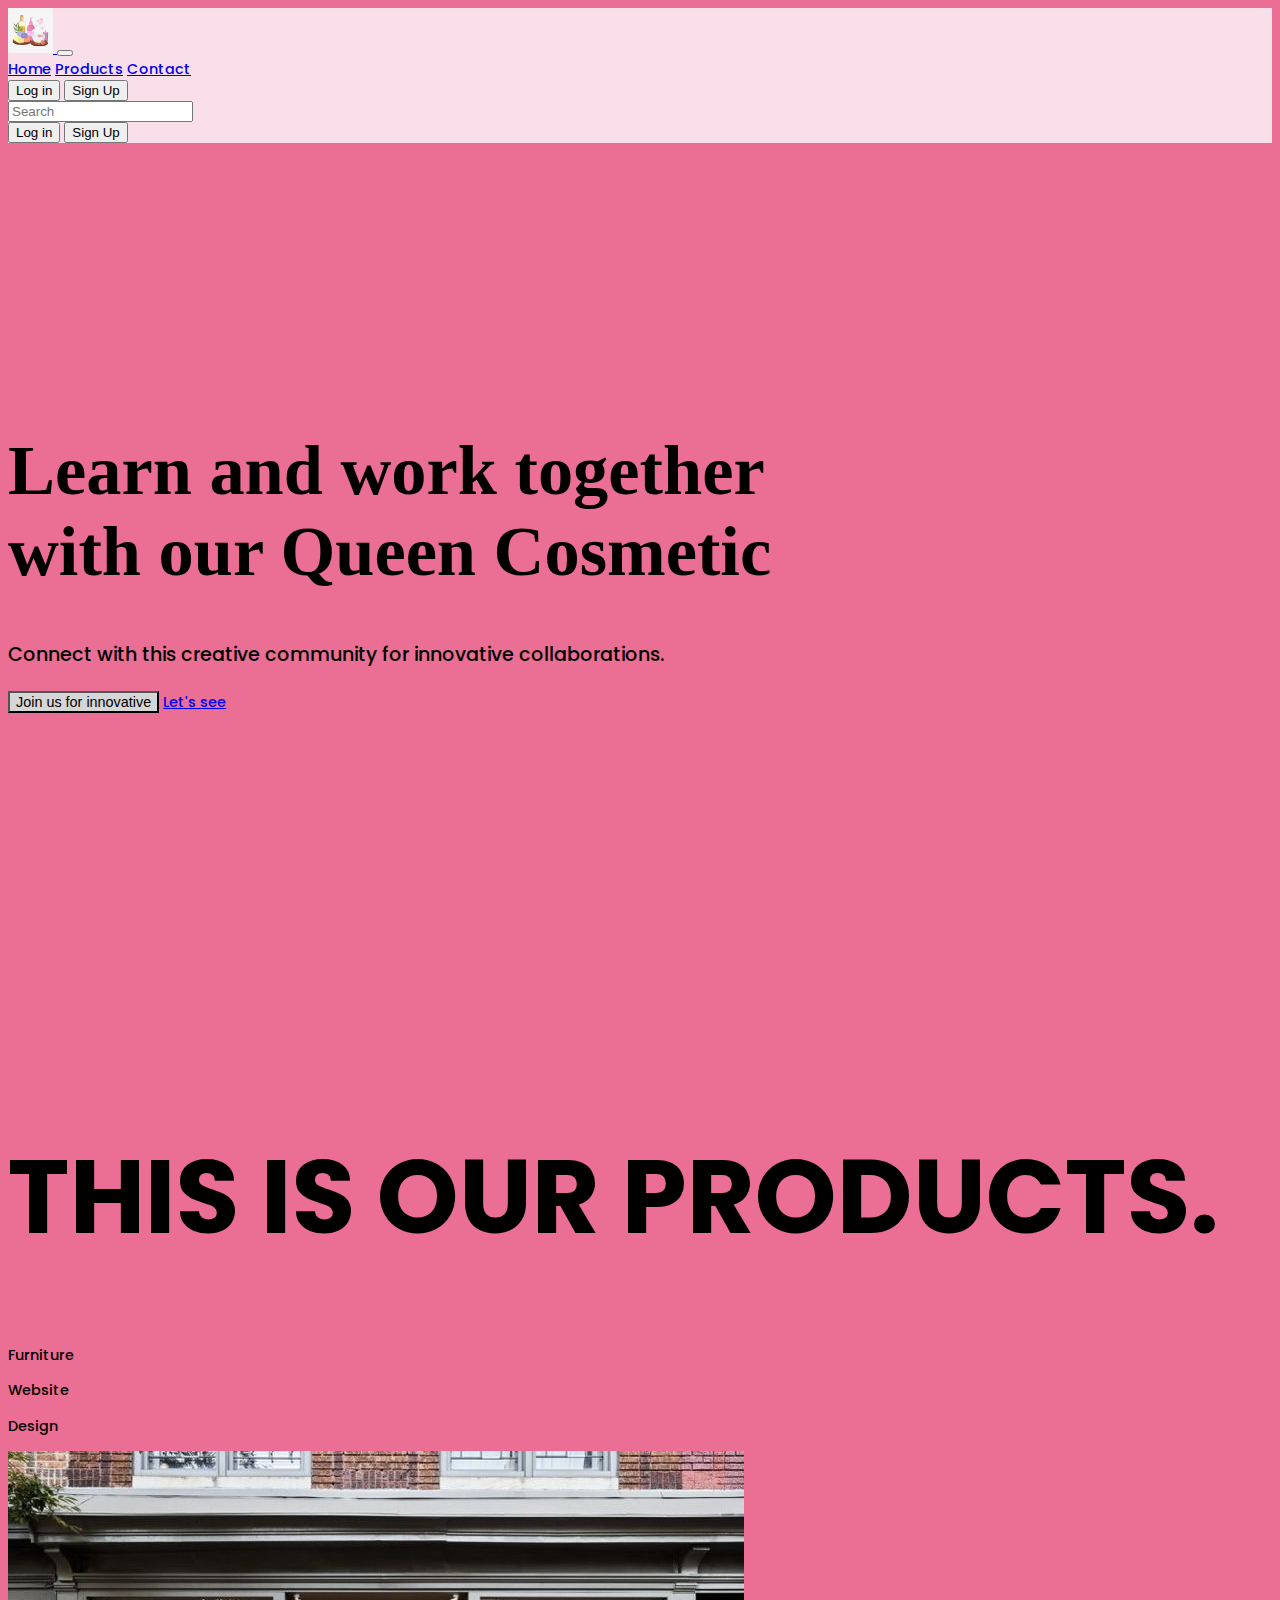
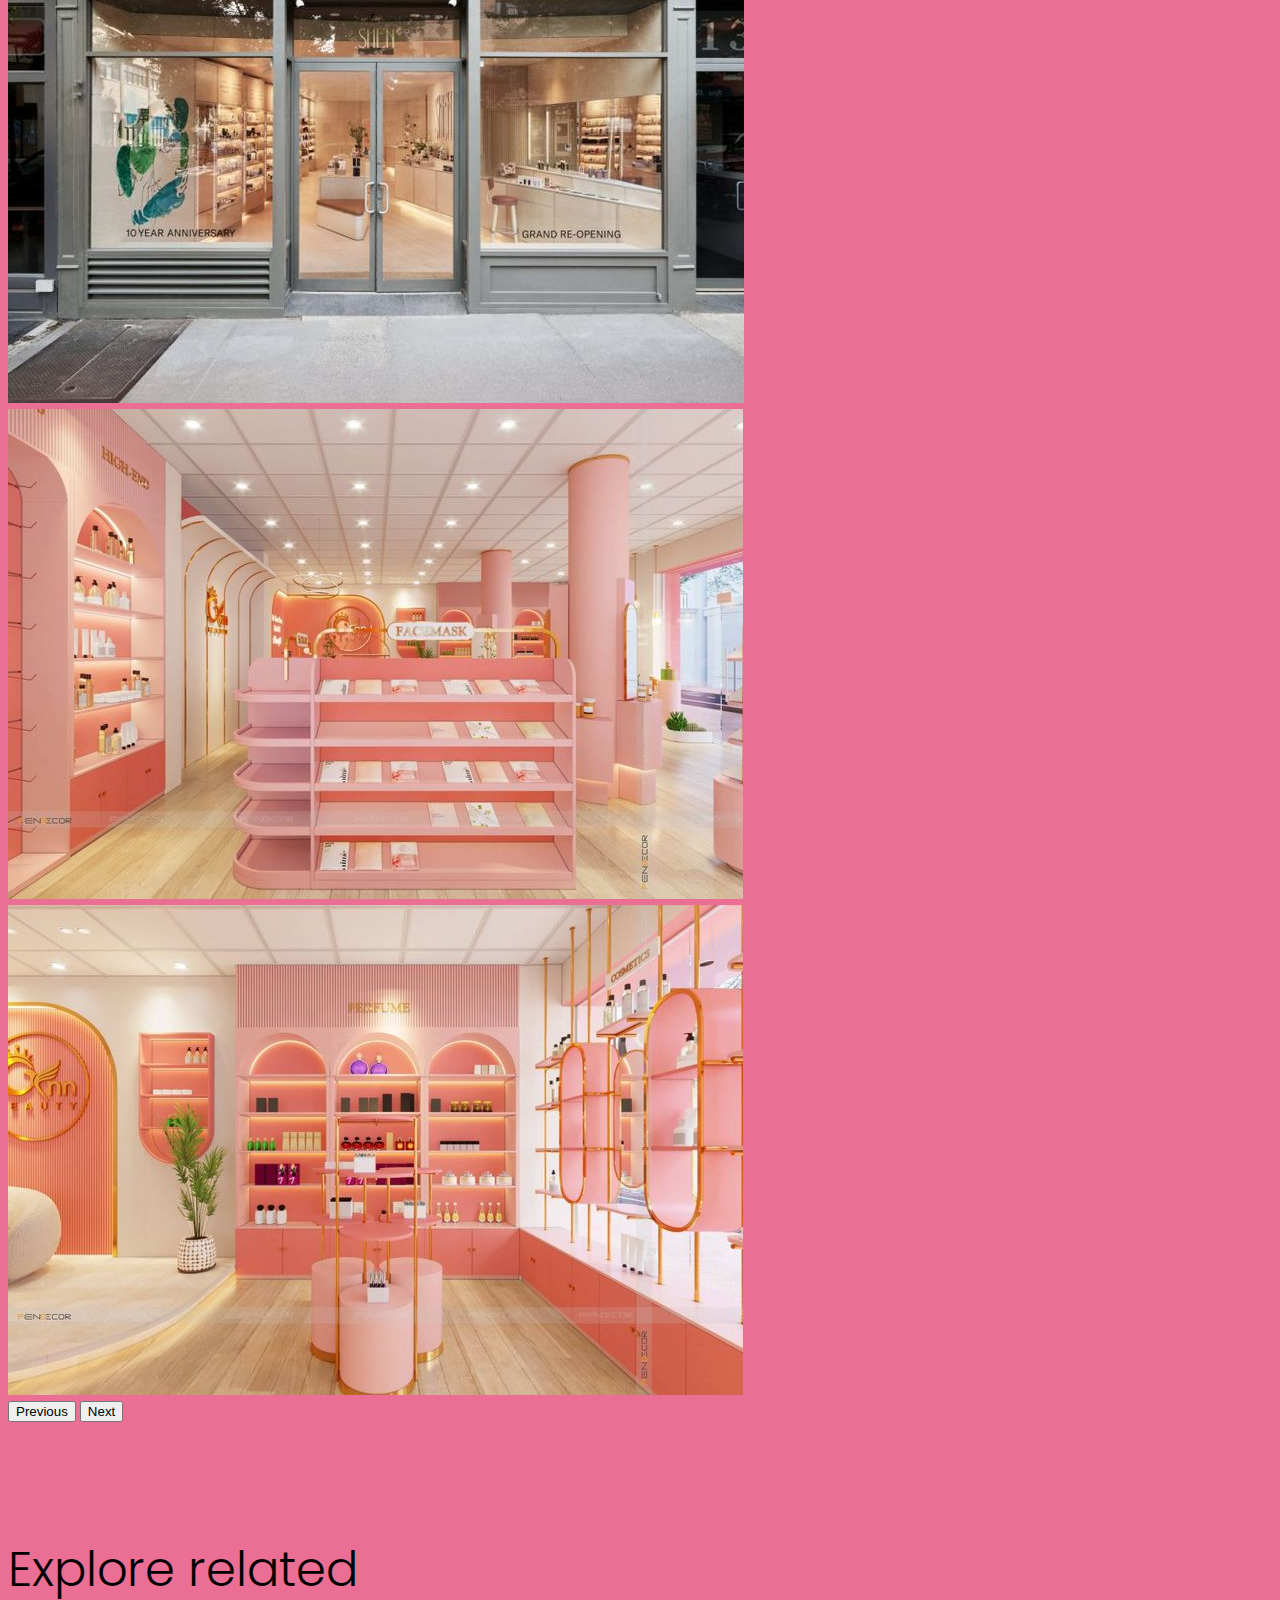
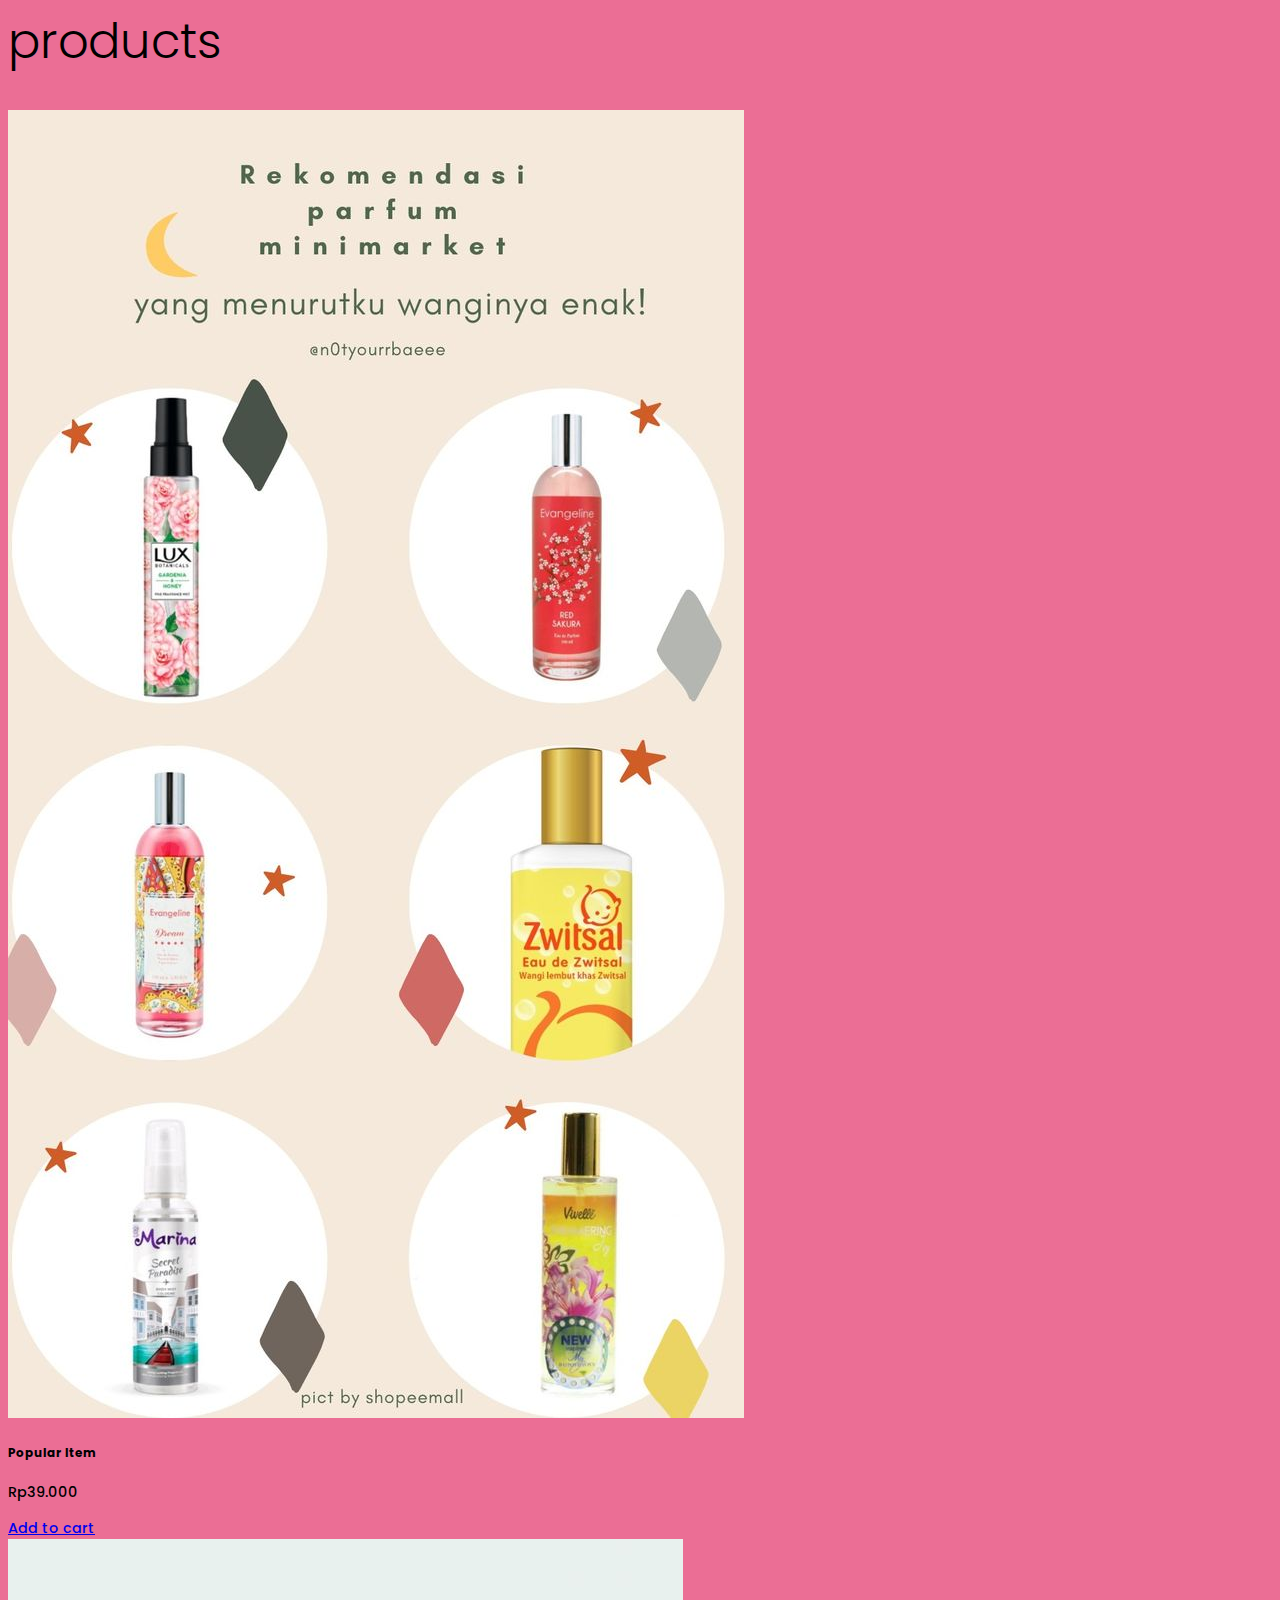
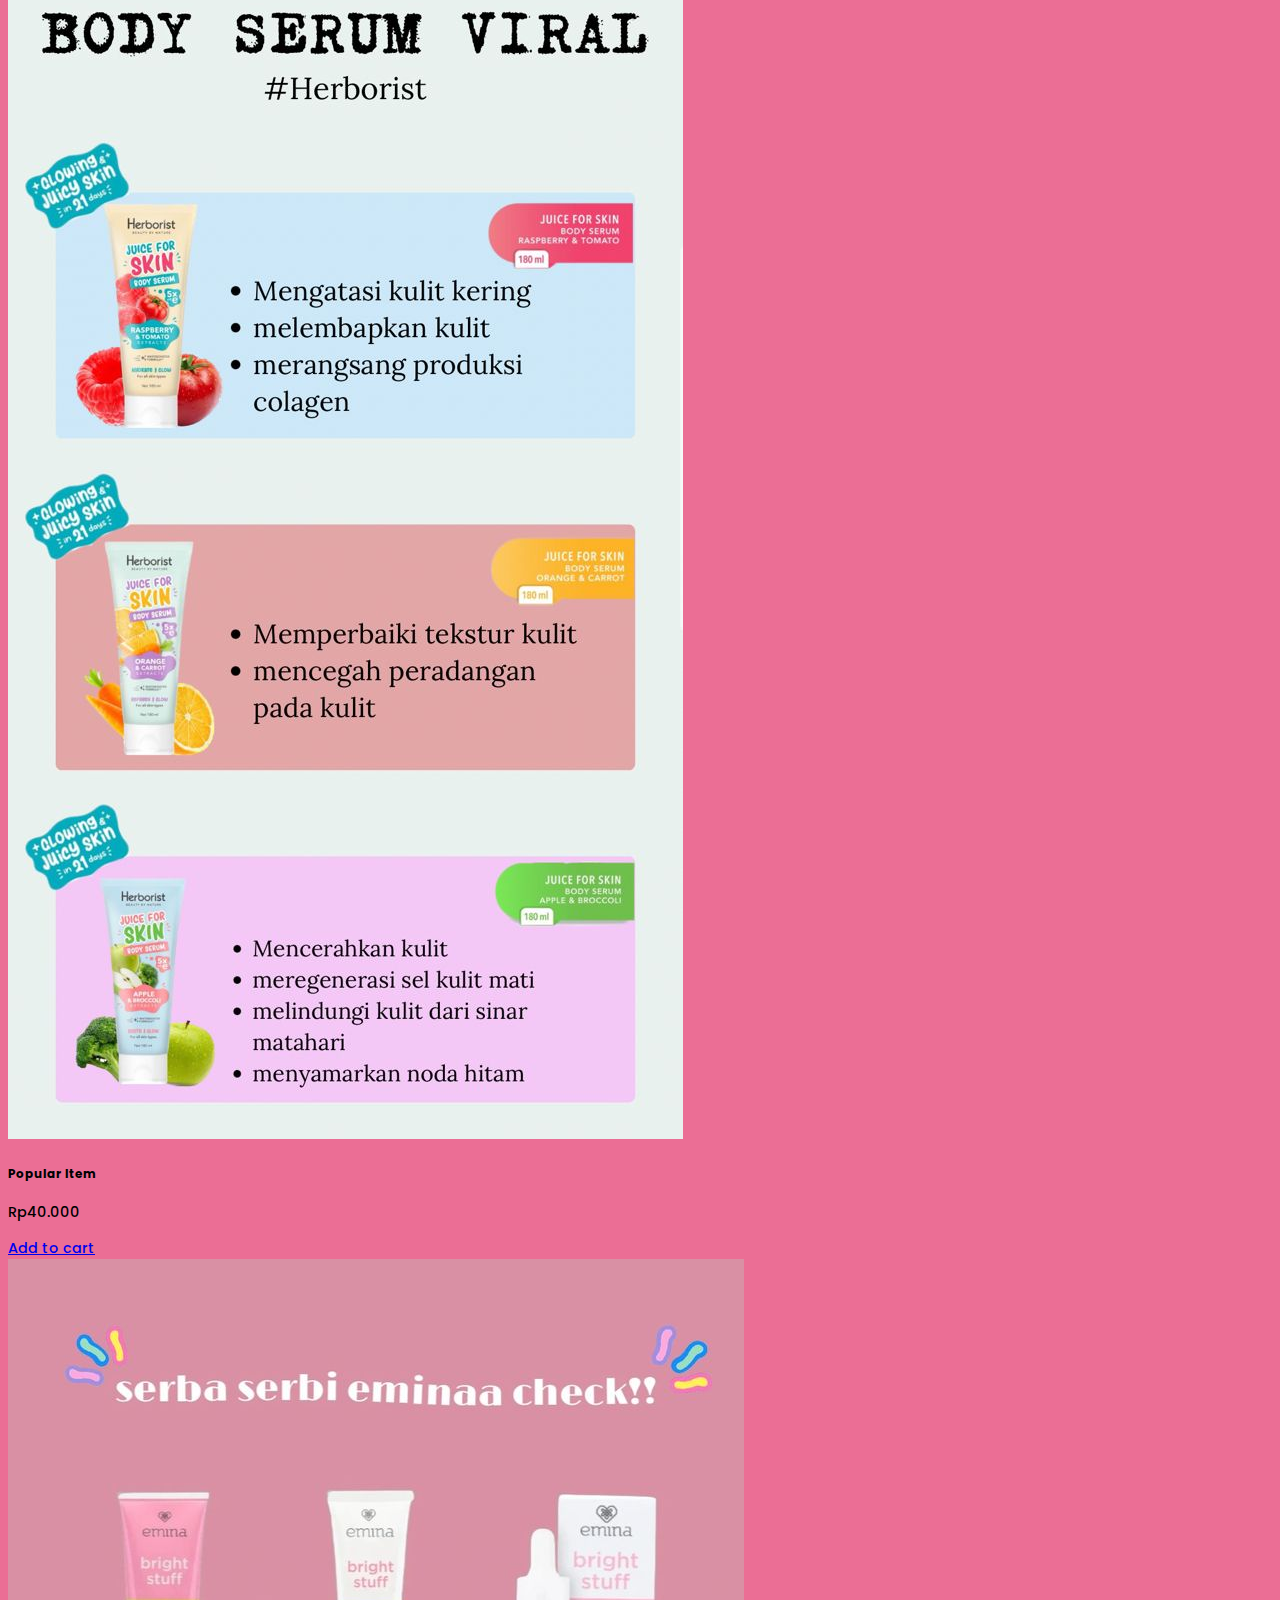
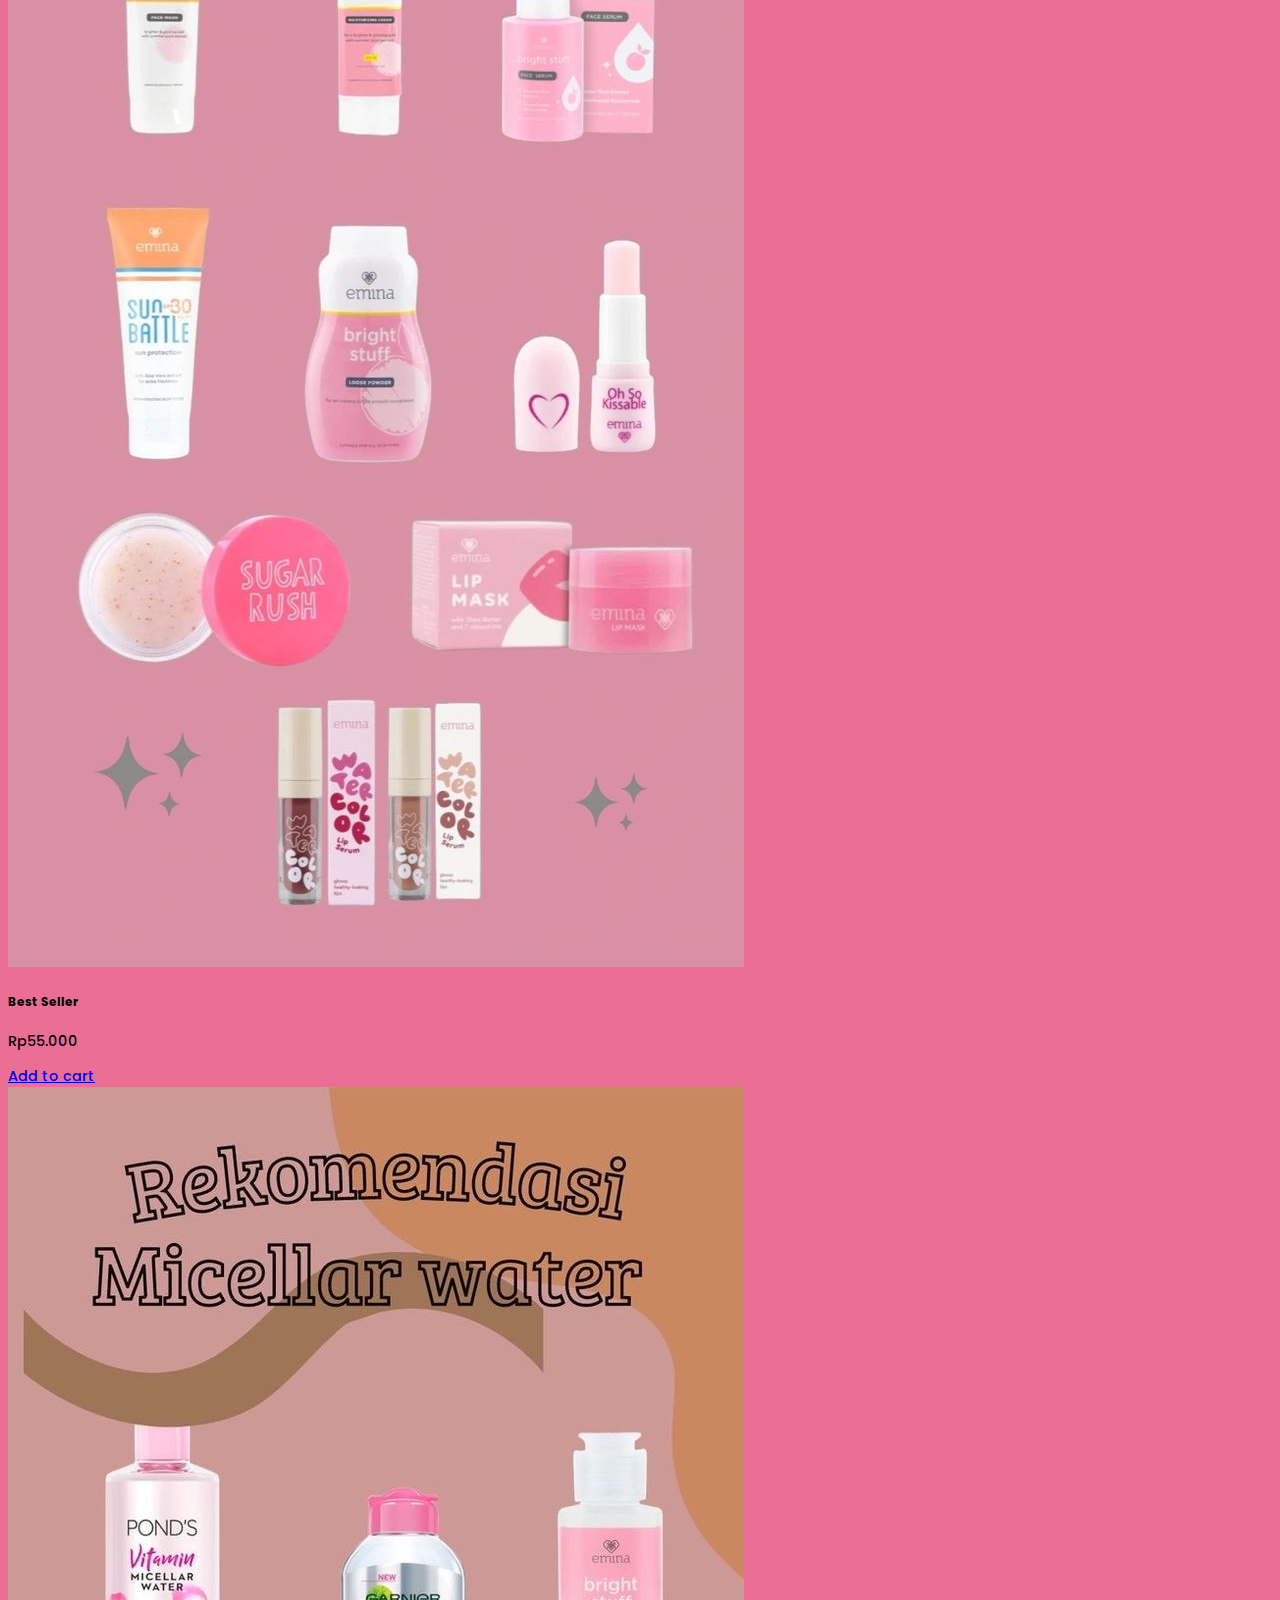
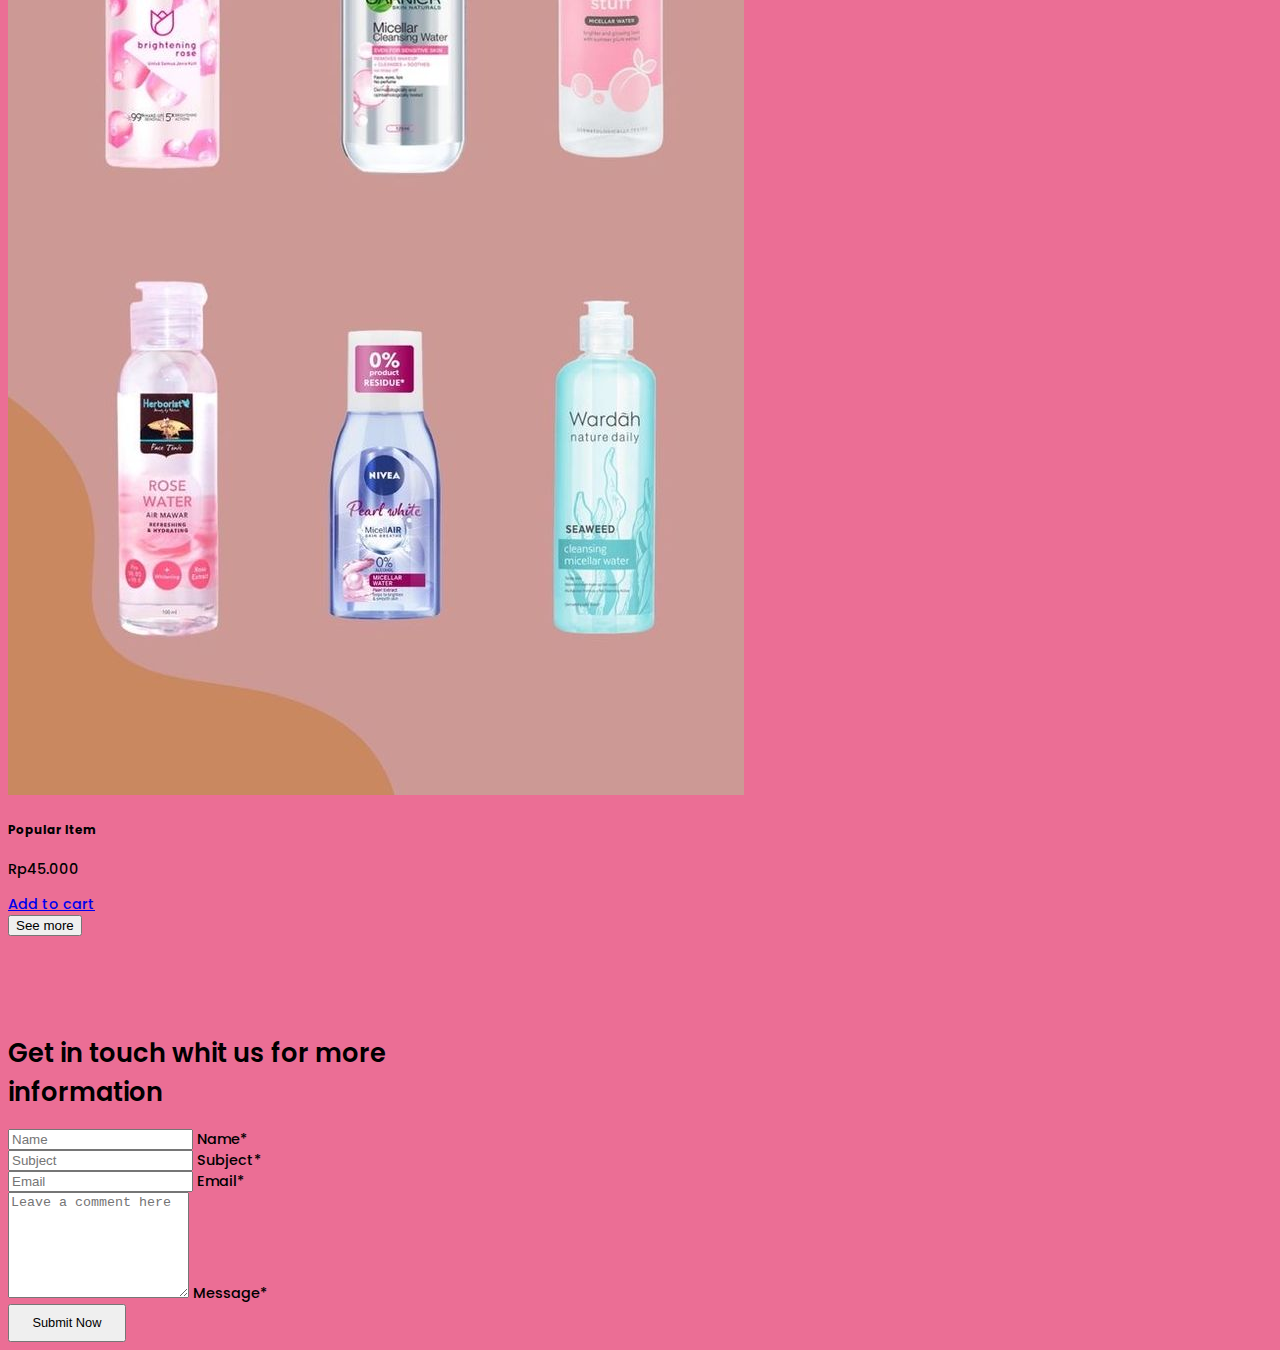
<file: index.html>
<!DOCTYPE html>
<html lang="en">
  <head>
    <meta charset="utf-8" />
    <meta name="viewport" content="width=device-width, initial-scale=1" />
    <title>Queen | Cosmetic</title>

    <!-- ***BootstrapStyle*** -->
    <link
      href="https://cdn.jsdelivr.net/npm/bootstrap@5.3.2/dist/css/bootstrap.min.css"
      rel="stylesheet"
      integrity="sha384-T3c6CoIi6uLrA9TneNEoa7RxnatzjcDSCmG1MXxSR1GAsXEV/Dwwykc2MPK8M2HN"
      crossorigin="anonymous"
    />
    <!-- <link rel="stylesheet" href="assets/css/bootstrap.min.css" /> -->

    <!-- ***OwnStyle*** -->
    <link rel="stylesheet" href="assets/css/style.css" />
  </head>
  <body>
    <!-- ***Navbar*** -->
    <nav class="navbar navbar-expand-lg fixed-top">
      <div class="container-fluid py-2 px-5">
        <a class="navbar-brand" href="#">
          <img
            src="assets/images/logo.png"
            alt="Logo"
            height="45"
            class="d-inline-block align-text-top"
          />
        </a>
        <button
          class="navbar-toggler"
          type="button"
          data-bs-toggle="collapse"
          data-bs-target="#navbarNavAltMarkup"
          aria-controls="navbarNavAltMarkup"
          aria-expanded="false"
          aria-label="Toggle navigation"
        >
          <span class="navbar-toggler-icon"></span>
        </button>
        <div class="collapse navbar-collapse" id="navbarNavAltMarkup">
          <div class="navbar-nav gap-3 mt-3">
            <a class="nav-link text-dark" aria-current="page" href="#">Home</a>
            <a class="nav-link text-dark" href="#products">Products</a>
            <a class="nav-link text-dark" href="#contact">Contact</a>
          </div>
          <div class="d-flex mt-4 gap-2 d-lg-none">
            <button
              class="btn rounded-pill w-100 border-1 border-black bg-transparent fw-semibold"
            >
              Log in
            </button>
            <button class="btn w-100 btn-dark rounded-pill">Sign Up</button>
          </div>
        </div>
        <form
          class="me-3 d-flex justify-content-end w-auto d-none d-lg-inline-flex"
          role="search"
        >
          <input
            class="form-control py-2 px-3 rounded-pill border-0"
            type="search"
            placeholder="Search"
            aria-label="Search"
          />
        </form>
        <div class="d-none d-lg-inline">
          <button class="border-0 bg-transparent fw-semibold">Log in</button>
          <button type="button" class="btn btn-dark rounded-pill">
            Sign Up
          </button>
        </div>
      </div>
    </nav>

    <main>
      <!-- ***HeaderArticle*** -->
      <article id="home" class="header-article mx-auto text-center">
        <h1 class="mb-3">Learn and work together with our Queen Cosmetic</h1>
        <p class="mb-4">
          Connect with this creative community for innovative collaborations.
        </p>
        <div class="mt-4 d-flex justify-content-center gap-2">
          <button type="button" class="btn border border-black rounded-pill">
            Join us for innovative
          </button>
          <a href="#caraosel" class="btn btn-dark rounded-pill"> Let's see </a>
        </div>
      </article>

      <!-- ***CarouselArticle*** -->
      <article id="caraosel" class="caraosel-article px-4">
        <h1 class="text-center">This is our products.</h1>
        <div class="d-flex justify-content-between mb-4 text-secondary">
          <p>Furniture</p>
          <p>Website</p>
          <p>Design</p>
        </div>
        <div
          id="carouselExample"
          class="carousel slide"
          data-bs-ride="carousel"
        >
          <div class="carousel-inner rounded-4">
            <div class="carousel-item active">
              <img
                src="assets/images/toko.png"
                class="d-block w-100"
                alt="..."
              />
            </div>
            <div class="carousel-item">
              <img
                src="assets/images/toko1.png"
                class="d-block w-100"
                alt="..."
              />
            </div>
            <div class="carousel-item">
              <img
                src="assets/images/toko2.png"
                class="d-block w-100"
                alt="..."
              />
            </div>
          </div>
          <button
            class="carousel-control-prev"
            type="button"
            data-bs-target="#carouselExample"
            data-bs-slide="prev"
          >
            <span class="carousel-control-prev-icon" aria-hidden="true"></span>
            <span class="visually-hidden">Previous</span>
          </button>
          <button
            class="carousel-control-next"
            type="button"
            data-bs-target="#carouselExample"
            data-bs-slide="next"
          >
            <span class="carousel-control-next-icon" aria-hidden="true"></span>
            <span class="visually-hidden">Next</span>
          </button>
        </div>
      </article>

      <!-- ***ProductsArticle*** -->
      <article id="products" class="products-article px-2 pb-5 rounded">
        <div class="container-fluid text-center">
          <h1 class="mb-5 mx-auto">Explore related products</h1>
          <div class="d-flex flex-wrap gap-4 justify-content-center">
            <div class="card rounded-3 overflow-hidden">
              <img
                src="assets/images/parfume.png"
                class="card-img-top"
                alt="..."
              />
              <div class="card-body">
                <h5 class="card-title">Popular Item</h5>
                <p class="card-text text-secondary">Rp39.000</p>
                <a href="detailproduct.html" class="btn btn-outline-dark">Add to cart</a>
              </div>
            </div>
            <div class="card rounded-3 overflow-hidden">
              <img
                src="assets/images/herborist.png"
                class="card-img-top"
                alt="..."
              />
              <div class="card-body">
                <h5 class="card-title">Popular Item</h5>
                <p class="card-text text-secondary">Rp40.000</p>
                <a href="detailproduct.html" class="btn btn-outline-dark">Add to cart</a>
              </div>
            </div>
            <div class="card rounded-3 overflow-hidden">
              <img
                src="assets/images/emina.png"
                class="card-img-top"
                alt="..."
              />
              <div class="card-body">
                <h5 class="card-title">Best Seller</h5>
                <p class="card-text text-secondary">Rp55.000</p>
                <a href="detailproduct.html" class="btn btn-outline-dark">Add to cart</a>
              </div>
            </div>
            <div class="card rounded-3 overflow-hidden">
              <img
                src="assets/images/micellar water.png"
                class="card-img-top"
                alt="..."
              />
              <div class="card-body">
                <h5 class="card-title">Popular Item</h5>
                <p class="card-text text-secondary">Rp45.000</p>
                <a href="detailproduct.html" class="btn btn-outline-dark">Add to cart</a>
              </div>
            </div>
          </div>
          <button type="submit" class="btn btn-outline-dark mt-4 rounded-0">
            See more
          </button>
        </div>
      </article>

      <!-- ***ContactArticle*** -->
      <article id="contact" class="contact-article px-5 py-5 bg-light">
        <form class="mx-auto text-center py-5" action="">
          <h1 class="text-center mb-5">
            Get in touch whit us for more information
          </h1>
          <div class="form-floating mb-3">
            <input
              type="text"
              class="form-control border-black"
              id="floatingInput"
              placeholder="Name"
            />
            <label for="floatingInput">Name*</label>
          </div>
          <div class="form-floating mb-3">
            <input
              type="text"
              class="form-control border-black"
              id="floatingInput"
              placeholder="Subject"
            />
            <label for="floatingInput">Subject*</label>
          </div>
          <div class="form-floating mb-3">
            <input
              type="text"
              class="form-control border-black"
              id="floatingInput"
              placeholder="Email"
            />
            <label for="floatingInput">Email*</label>
          </div>
          <div class="form-floating mb-3">
            <textarea
              class="form-control border-black"
              placeholder="Leave a comment here"
              id="Message"
              style="height: 100px"
            ></textarea>
            <label for="Message">Message*</label>
          </div>
          <button type="submit" class="btn btn-dark mt-2">Submit Now</button>
        </form>
      </article>
    </main>
    <!-- <script
      src="https://cdn.jsdelivr.net/npm/bootstrap@5.3.2/dist/js/bootstrap.bundle.min.js"
      integrity="sha384-C6RzsynM9kWDrMNeT87bh95OGNyZPhcTNXj1NW7RuBCsyN/o0jlpcV8Qyq46cDfL"
      crossorigin="anonymous"
    ></script> -->

    <script src="assets/js/bootstrap.bundle.min.js"></script>
  </body>
</html>
</file>
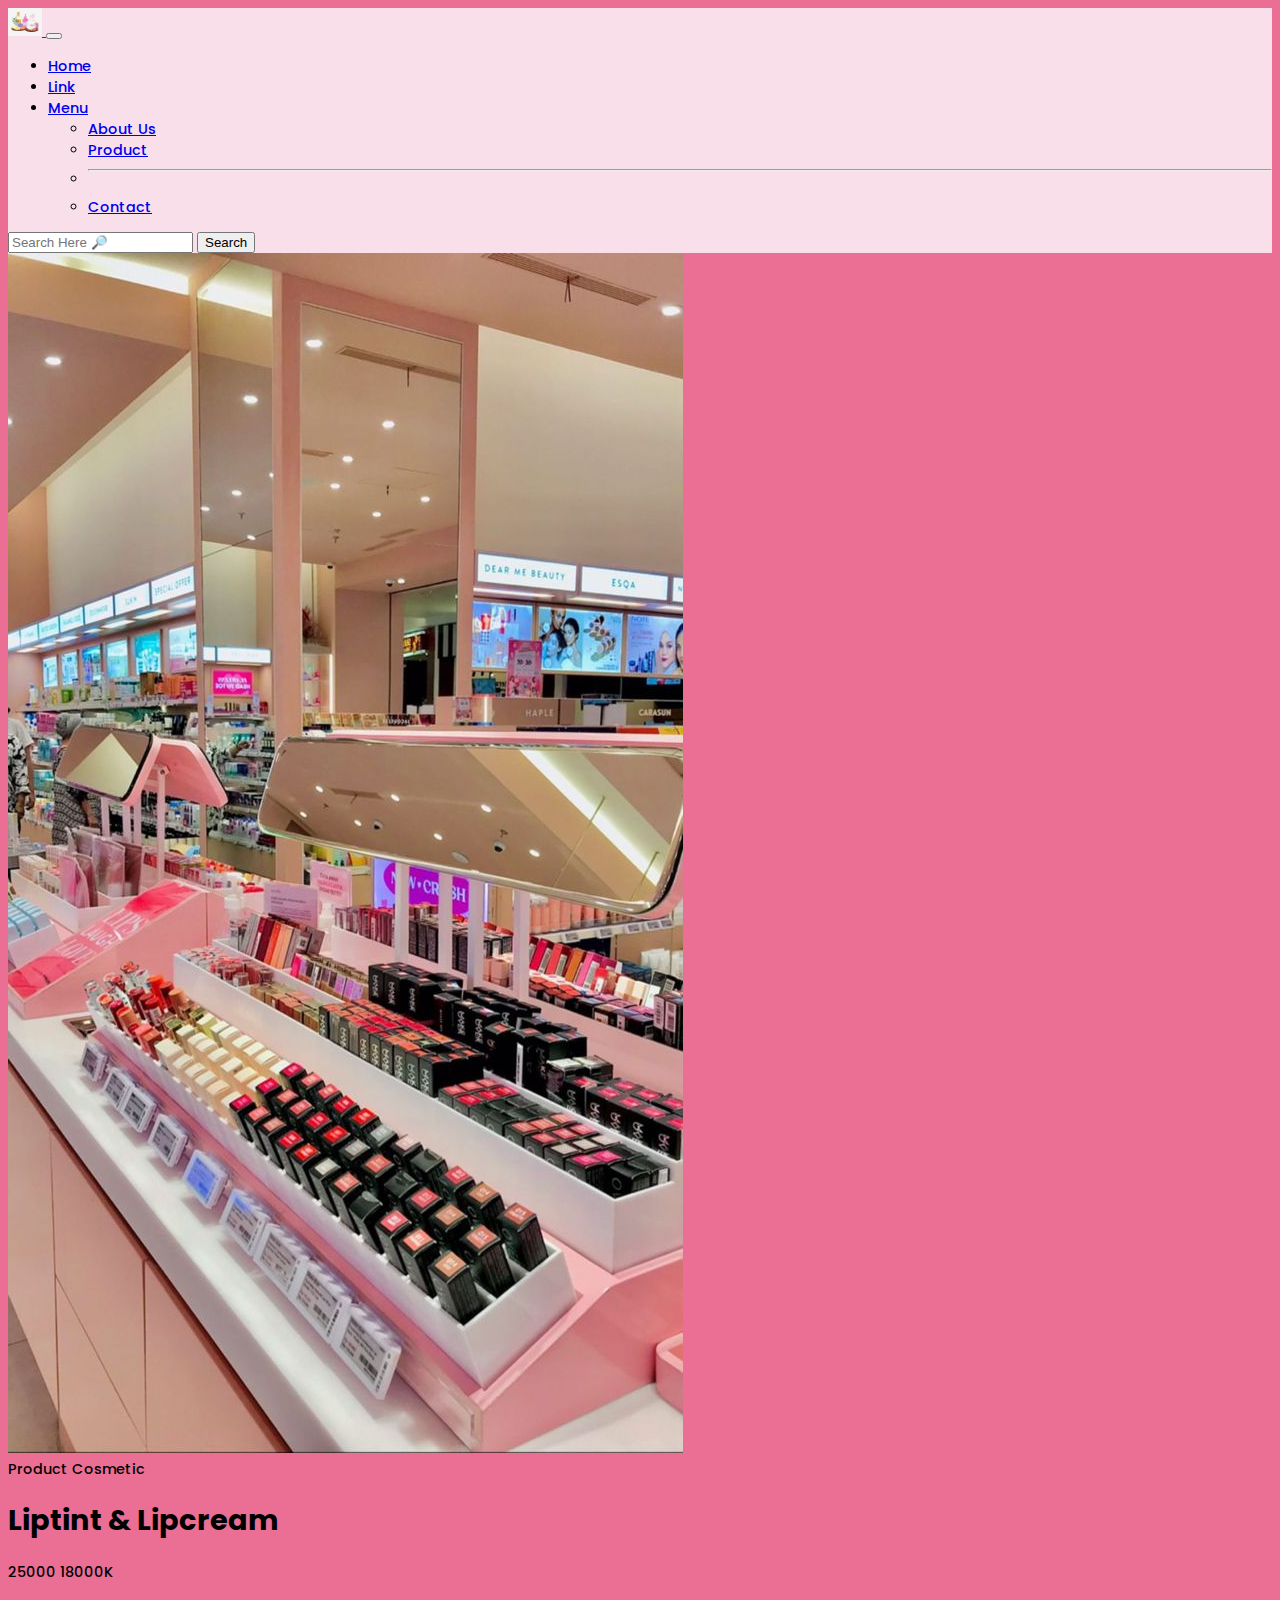
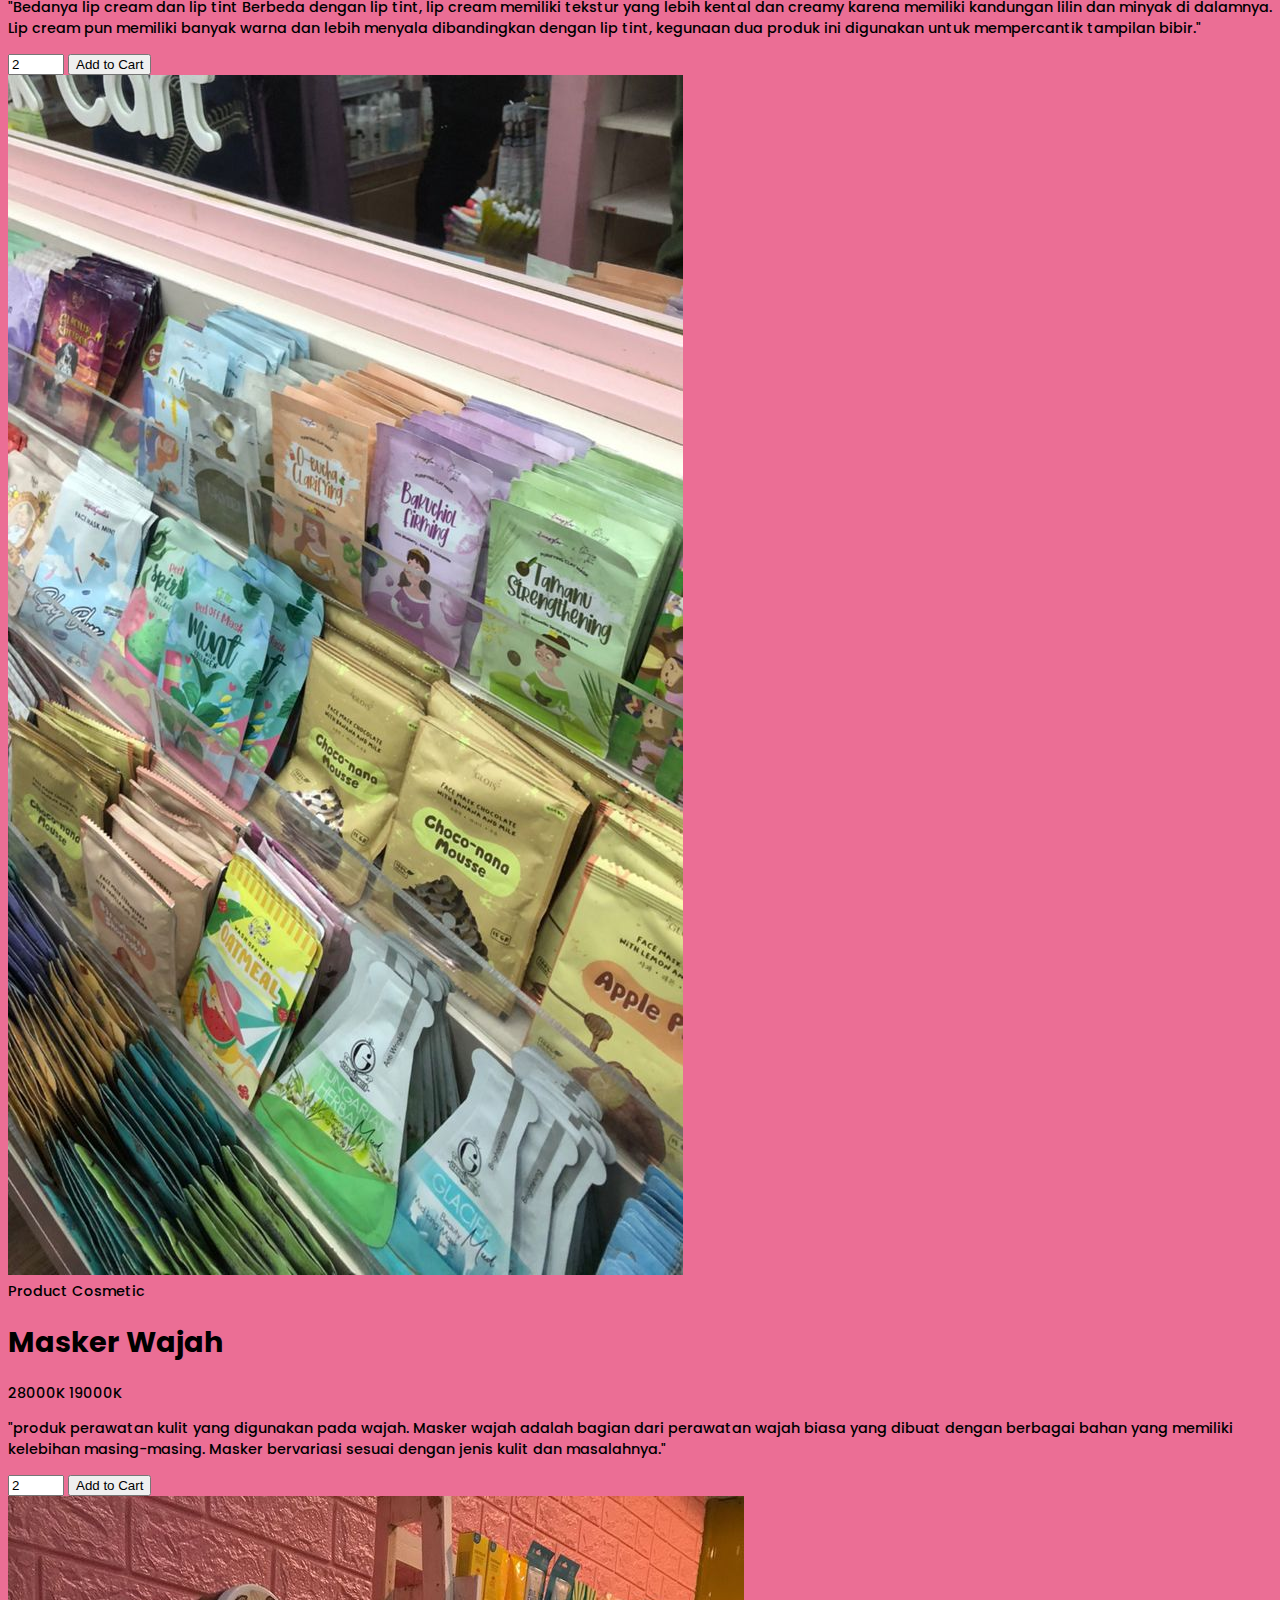
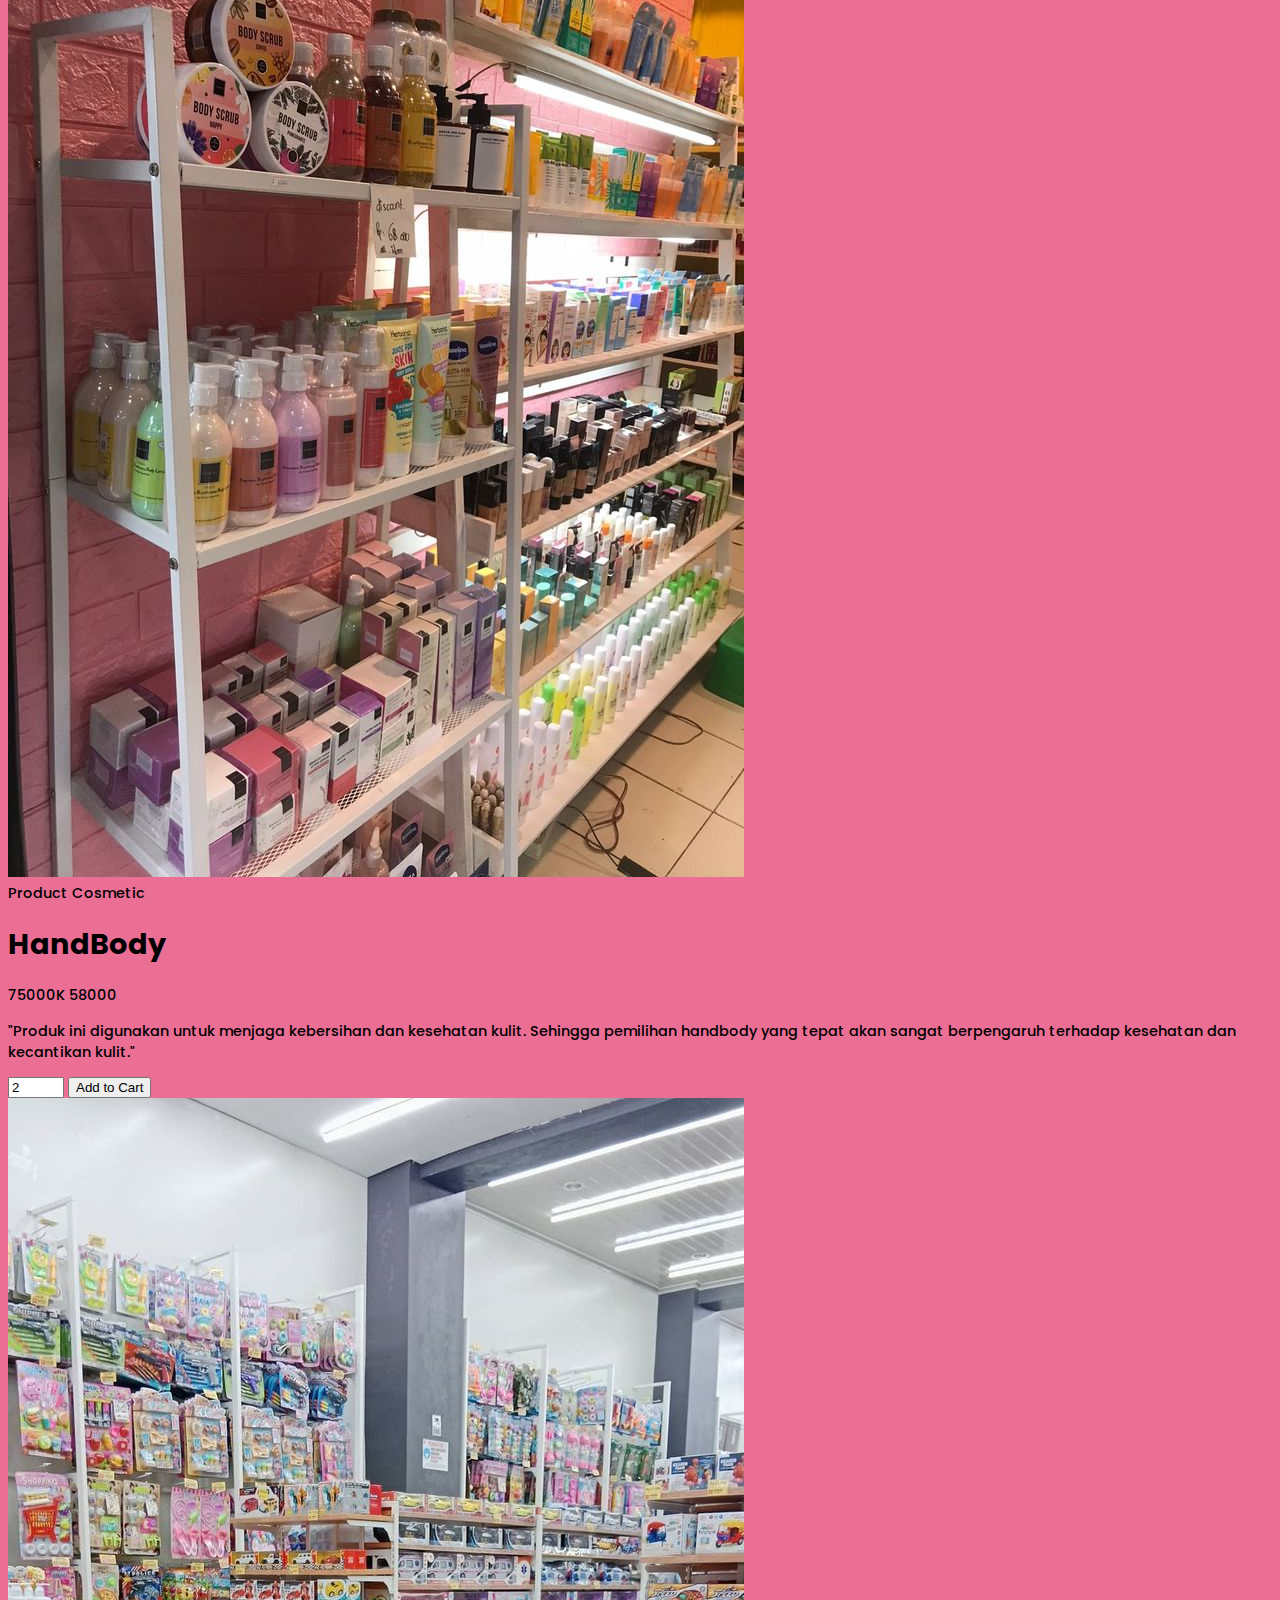
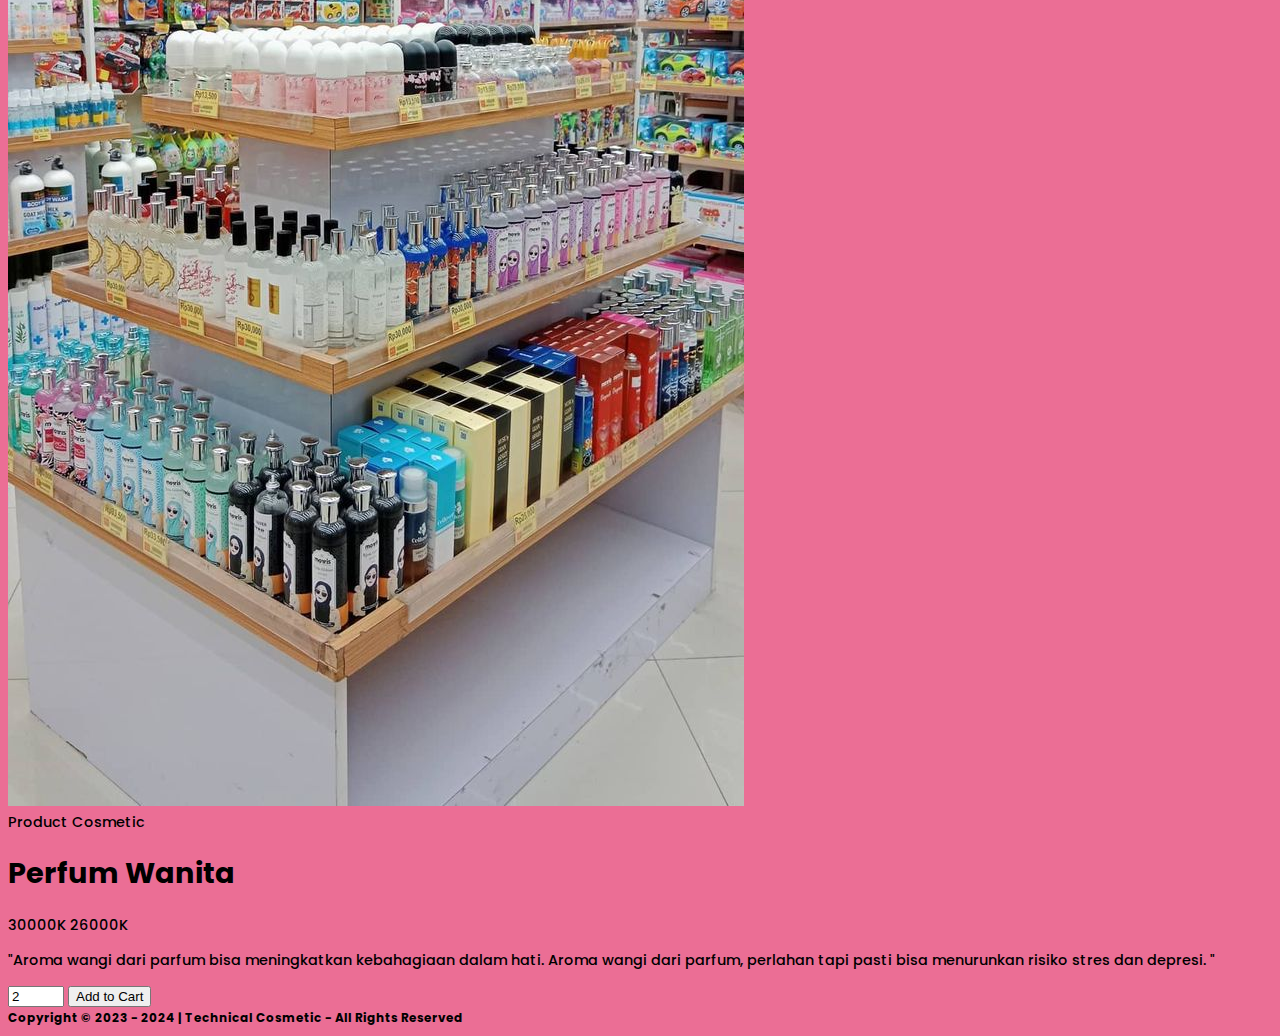
<file: detailproduct.html>
<!doctype html>
<html lang="en">

<head>
    <meta charset="utf-8">
    <meta name="viewport" content="width=device-width, initial-scale=1">
    <title>Queen | Cosmetic</title><!-- Favicon -->
    <link rel="shortcut icon" href="/assets/img/logo-tefa.svg" type="image/x-icon">

    <!-- link css sendiri -->
    <link rel="stylesheet" href="/assets/css/style.css">

    <!-- Link bootstrap css -->
    <link href="https://cdn.jsdelivr.net/npm/bootstrap@5.3.2/dist/css/bootstrap.min.css" rel="stylesheet"
        integrity="sha384-T3c6CoIi6uLrA9TneNEoa7RxnatzjcDSCmG1MXxSR1GAsXEV/Dwwykc2MPK8M2HN" crossorigin="anonymous">
</head>

<body>
    <!-- Navbar -->
    <nav class="navbar navbar-expand-lg bg-body shadow-sm">
        <div class="container-fluid">
            <a href="" class="navbar-brand">
                <img src="assets/images/logo.png" alt="" width="34" height="28 class"
                    class="d-inline-block align-text-top ms-4 me-3">
            </a>
            <button class="navbar-toggler" type="button" data-bs-toggle="collapse"
                data-bs-target="#navbarSupportedContent" aria-controls="navbarSupportedContent" aria-expanded="false"
                aria-label="Toggle navigation">
                <span class="navbar-toggler-icon"></span>
            </button>
            <div class="collapse navbar-collapse" id="navbarSupportedContent">
                <ul class="navbar-nav me-auto mb-2 mb-lg-0">
                    <li class="nav-item">
                        <a class="nav-link active" aria-current="page" href="index.html">Home</a>
                    </li>
                    <li class="nav-item">
                        <a class="nav-link" href="index.html">Link</a>
                    </li>
                    <li class="nav-item dropdown">
                        <a class="nav-link dropdown-toggle" href="#" role="button" data-bs-toggle="dropdown"
                            aria-expanded="false">
                            Menu
                        </a>
                        <ul class="dropdown-menu">
                            <li><a class="dropdown-item" href="index.html">About Us</a></li>
                            <li><a class="dropdown-item" href="index.html">Product</a></li>
                            <li>
                                <hr class="dropdown-divider">
                            </li>
                            <li><a class="dropdown-item" href="index.html">Contact</a></li>
                        </ul>
                    </li>
                </ul>
                <form class="d-flex" role="search">
                    <input class="form-control pe-4 rounded-3 fw-lighter" type="search"
                        placeholder="Search Here &#128270" aria-label="Search">
                    <button class="btn btn-outline-dark px-3 mx-3 rounded-3" type="submit">Search</button>
                </form>
            </div>
        </div>
    </nav>

    <!-- Detail Product 1 -->
    <section class="py-5 bg-body-secondary product">
        <div class="container px-4 px-lg-5 my-5">
            <div class="row gx-4 gx-lg-5 align-item-center">
                <div class="col-md-6">
                    <img src="assets/images/detailproduct/liptint.png"
                        alt="" class="card-img-top mb-5 mb-md-0 w-75 rounded-4" alt="..." />
                </div>
                <div class="col-md-6">
                    <div class="small mb-1">Product Cosmetic</div>
                    <h1 class="display-5 fw-bolder">Liptint & Lipcream</h1>
                    <div class="fs-5 mb-5">
                        <span class="text-decoration-line-through">25000</span>
                        <span>18000K</span>
                    </div>

                    <!-- Deskripsi Detail Disini -->
                    <p class="lead mb-5 fs-6">
                        "Bedanya lip cream dan lip tint
                        Berbeda dengan lip tint, lip cream memiliki tekstur yang lebih kental dan creamy karena memiliki kandungan lilin dan minyak di dalamnya. Lip cream pun memiliki banyak warna dan lebih menyala dibandingkan dengan lip tint, kegunaan dua produk ini digunakan untuk mempercantik tampilan bibir."
                    </p>
                    <div class="d-flex">
                        <input type="num" class="form-control text-center me-3" value="2" style="max-width: 3rem;" />
                        <button class="btn btn-dark flex-shrink-0" type="button">
                            Add to Cart
                        </button>
                    </div>
                </div>
            </div>
        </div>
    </section>

    <!-- Detail Product 2 -->
    <section class="py-5 bg-body product">
        <div class="container px-4 px-lg-5 my-5">
            <div class="row gx-4 gx-lg-5 align-item-center">
                <div class="col-md-6">
                    <img src="assets/images/detailproduct/masker wajah.png" alt=""
                        class="card-img-top mb-5 mb-md-0 w-75 rounded-4" alt="..." />
                </div>
                <div class="col-md-6">
                    <div class="small mb-1">Product Cosmetic</div>
                    <h1 class="display-5 fw-bolder">Masker Wajah</h1>
                    <div class="fs-5 mb-5">
                        <span class="text-decoration-line-through">28000K</span>
                        <span>19000K</span>
                    </div>

                    <!-- Deskripsi Detail Disini -->
                    <p class="lead mb-5 fs-6">
                        "produk perawatan kulit yang digunakan pada wajah. Masker wajah adalah bagian dari perawatan wajah biasa yang dibuat dengan berbagai bahan yang memiliki kelebihan masing-masing. Masker bervariasi sesuai dengan jenis kulit dan masalahnya."
                    </p>
                    <div class="d-flex">
                        <input type="num" class="form-control text-center me-3" value="2" style="max-width: 3rem;" />
                        <button class="btn btn-dark flex-shrink-0" type="button">
                            Add to Cart
                        </button>
                    </div>
                </div>
            </div>
        </div>
    </section>

    <!-- Detail Product 3 -->
    <section class="py-5 bg-body-secondary product">
        <div class="container px-4 px-lg-5 my-5">
            <div class="row gx-4 gx-lg-5 align-item-center">
                <div class="col-md-6">
                    <img src="assets/images/detailproduct/scarllet.png" alt="" class="card-img-top mb-5 mb-md-0 w-75 rounded-4"
                        alt="..." />
                </div>
                <div class="col-md-6">
                    <div class="small mb-1">Product Cosmetic</div>
                    <h1 class="display-5 fw-bolder">HandBody</h1>
                    <div class="fs-5 mb-5">
                        <span class="text-decoration-line-through">75000K</span>
                        <span>58000</span>
                    </div>

                    <!-- Deskripsi Detail Disini -->
                    <p class="lead mb-5 fs-6">
                        "Produk ini digunakan untuk menjaga kebersihan dan kesehatan kulit. Sehingga pemilihan handbody yang tepat akan sangat berpengaruh terhadap kesehatan dan kecantikan kulit."
                    </p>
                    <div class="d-flex">
                        <input type="num" class="form-control text-center me-3" value="2" style="max-width: 3rem;" />
                        <button class="btn btn-dark flex-shrink-0" type="button">
                            Add to Cart
                        </button>
                    </div>
                </div>
            </div>
        </div>
    </section>

    <!-- Detail Product 4 -->
    <section class="py-5 bg-body product">
        <div class="container px-4 px-lg-5 my-5">
            <div class="row gx-4 gx-lg-5 align-item-center">
                <div class="col-md-6">
                    <img src="assets/images/detailproduct/parfum.png" alt="" class="card-img-top mb-5 mb-md-0 w-75 rounded-4"
                        alt="..." />
                </div>
                <div class="col-md-6">
                    <div class="small mb-1">Product Cosmetic</div>
                    <h1 class="display-5 fw-bolder">Perfum Wanita</h1>
                    <div class="fs-5 mb-5">
                        <span class="text-decoration-line-through">30000K</span>
                        <span>26000K</span>
                    </div>

                    <!-- Deskripsi Detail Disini -->
                    <p class="lead mb-5 fs-6">
                        "Aroma wangi dari parfum bisa meningkatkan kebahagiaan dalam hati. Aroma wangi dari parfum, perlahan tapi pasti bisa menurunkan risiko stres dan depresi. "
                    </p>
                    <div class="d-flex">
                        <input type="num" class="form-control text-center me-3" value="2" style="max-width: 3rem;" />
                        <button class="btn btn-dark flex-shrink-0" type="button">
                            Add to Cart
                        </button>
                    </div>
                </div>
            </div>
        </div>
    </section>

    <!-- Footer -->
    <footer id="sticky-footer" class="flex-shrink-0 py-4 bg-body-secondary text-black-100" style="font-weight: 700;">
        <div class="container text-center">
            <small>Copyright &copy; 2023 - 2024 | Technical Cosmetic - All Rights Reserved</small>
        </div>
    </footer>

    <!-- js bootstrap -->
    <script src="https://cdn.jsdelivr.net/npm/bootstrap@5.3.2/dist/js/bootstrap.bundle.min.js"
        integrity="sha384-C6RzsynM9kWDrMNeT87bh95OGNyZPhcTNXj1NW7RuBCsyN/o0jlpcV8Qyq46cDfL"
        crossorigin="anonymous"></script>
</body>

</html>
</file>
<file: assets/css/style.css>
@import url("https://fonts.googleapis.com/css2?family=Poppins:wght@200;300;400;500;600;700&display=swap");
body {
  font-family: "Poppins", sans-serif;
  font-weight: 500;
  font-size: 0.9rem;
  background: #eb6e95;
}

nav {
  background: #f8dfe9;
}

main {
  padding-top: 5.5rem;
}

article {
  padding-top: 5rem;
}

/* ***HeaderArticle*** */
.header-article {
  width: 95%;
  height: 55vh;
}

.header-article button:nth-child(1) {
  cursor: default;
  background: #d6d6d6;
  font-size: 0.9rem;
  font-weight: 500;
}

.header-article button:nth-child(2) {
  font-size: 0.9rem;
}

.header-article h1 {
  font-family: "Times New Roman", Times, serif;
  font-size: 2.5rem;
}

.header-article p {
  font-size: 1rem;
  line-height: 2rem;
}

/* ***CaraoselArticle*** */

.caraosel-article h1 {
  text-transform: uppercase;
  font-size: 7.54vw;
}

.caraosel-article p {
  font-size: 0.7rem;
}

/* ***ProductsArticle*** */
.products-article h1 {
  font-weight: 300;
  font-size: 2.1rem;
}

.products-article .card {
  width: 100%;
}

/* ***ContactArticle*** */
.contact-article form {
  width: 90%;
}

.contact-article form h1 {
  font-size: 5vw;
  font-weight: 600;
}

.contact-article form button {
  font-size: 0.8rem;
  padding: 0.6rem 1.4rem;
}

/* `md` applies to small devices (Tablet)*/
@media (min-width: 600px) {
  main {
    padding-top: 10rem;
  }

  /* ***HeaderArticle*** */
  .header-article {
    width: 90%;
    height: 55vh;
  }

  .header-article h1 {
    font-size: 4.5rem;
  }

  .header-article p {
    font-size: 1.2rem;
  }

  /* ***CaraoselArticle*** */
  .caraosel-article h1 {
    font-size: 8.15vw;
  }

  .caraosel-article p {
    font-size: 0.9rem;
  }

  /* ***ProductsArticle*** */
  .products-article h1 {
    width: 50%;
    font-size: 3rem;
  }

  .products-article .card {
    width: 47.5%;
  }

  /* ***ContactArticle*** */
  .contact-article form {
    width: 70%;
  }

  .contact-article form h1 {
    font-size: 4.3vw;
  }
}

/* `lg` applies to medium devices (Laptop) */
@media (min-width: 991.98px) {
  main {
    padding-top: 6rem;
  }

  /* ***HeaderArticle*** */
  .header-article {
    height: 70vh;
  }

  .header-article h1 {
    font-size: 5.5rem;
  }

  /* ***ProductsArticle*** */
  .products-article h1 {
    width: 40%;
    font-size: 3rem;
  }

  .products-article .card {
    width: 31.5%;
  }

  /* ***ContactArticle*** */
  .contact-article form {
    width: 60%;
  }

  .contact-article form h1 {
    font-size: 3rem;
    font-size: 4.3vw;
  }

  .contact-article form button {
    font-size: 0.8rem;
    padding: 0.6rem 1.4rem;
  }
}

/* `xl` applies to large devices (desktops) */
@media (min-width: 1199.98px) {
  /* ***HeaderArticle*** */
  main {
    padding-top: 10rem;
  }

  /* ***HeaderArticle*** */
  .header-article {
    width: 65%;
    height: 65vh;
  }

  .header-article h1 {
    font-size: 5.5vw;
  }

  /* ***ProductsArticle*** */
  .products-article .card {
    width: 23.5%;
  }

  /* ***ContactArticle*** */
  .contact-article form {
    width: 30%;
  }

  .contact-article form h1 {
    font-size: 2vw;
  }
}

/* // applies to x-large devices (large desktops) */
@media (min-width: 1399.98px) {
  main {
    padding-top: 18rem;
  }
}
</file>
